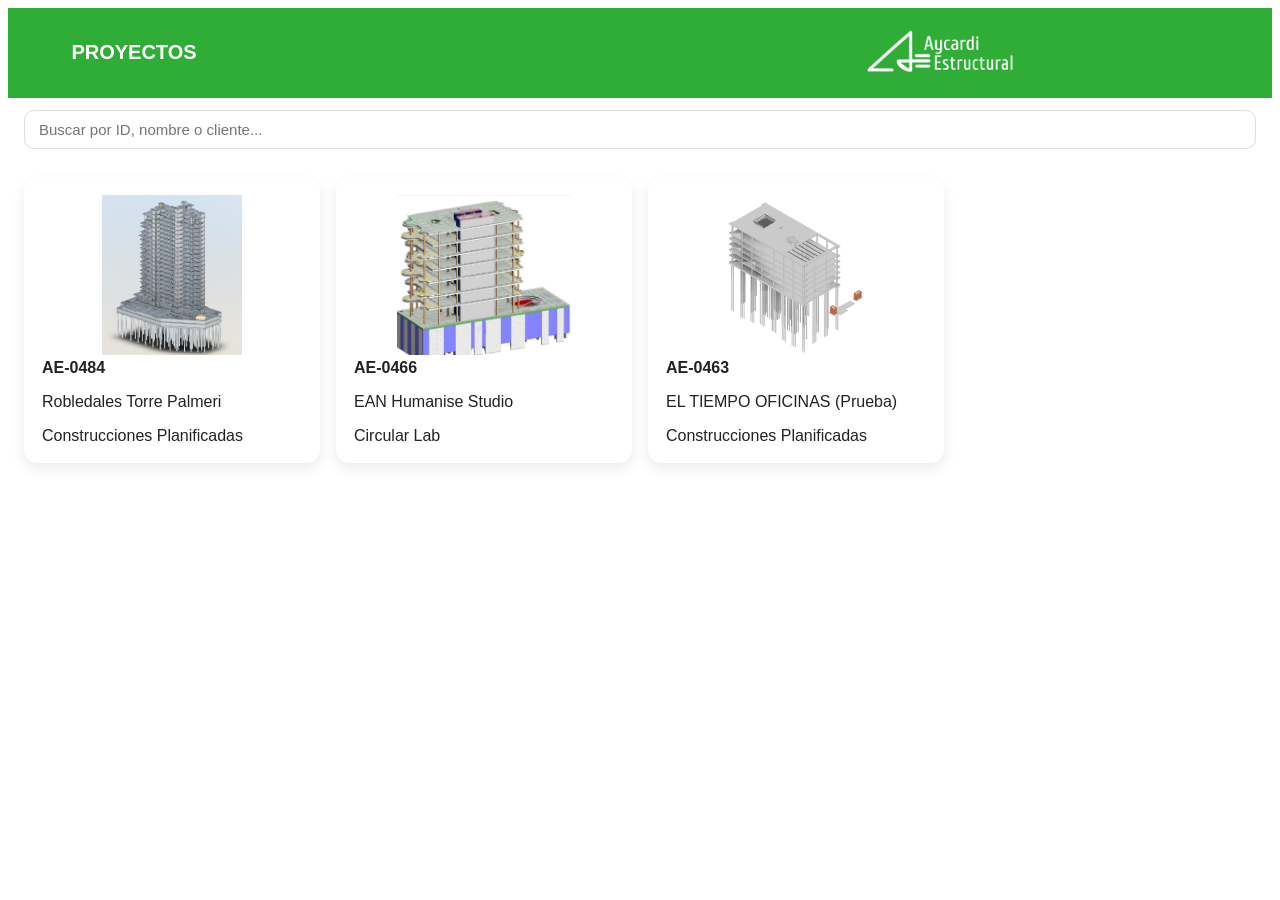
<file: index.html>
<!DOCTYPE html>
<html lang="es">
<head>
  <meta charset="UTF-8" />
  <meta name="viewport" content="width=device-width, initial-scale=1.0" />
  <title>Proyectos</title>
  <link rel="stylesheet" href="styles.css" />
</head>

<body class="home">

<!-- FRANJA SUPERIOR -->
<header class="header">

  <!-- Títulos -->
  <div class="header-center">
    <h1 id="tituloPagina">PROYECTOS</h1>
  </div>

  <!-- Logo -->
  <div class="header-right">
    <img src="assets/img/LogoB.png" class="logo">
  </div>
</header>

<div class="buscador-proyectos">
  <input
    type="search"
    id="buscador"
    placeholder="Buscar por ID, nombre o cliente..."
  />
</div>


<main class="proyectos-container" id="listaProyectos">
  <!-- Cards dinámicas -->
</main>

<script src="js/proyectos.js"></script>
</body>
</html>
</file>
<file: styles.css>
/* LISTA DE PROYECTOS */
.proyectos-container {
  padding: 24px;
  display: grid;
  grid-template-columns: repeat(auto-fit, minmax(280px, 1fr));
  gap: 16px;
  box-sizing: border-box;
}

.proyecto-card {
  background: white;
  border-radius: 14px;
  padding: 18px;
  overflow: hidden;
  text-decoration: none;
  color: #222;
  box-shadow: 0 6px 14px rgba(0,0,0,0.08);
  transition: transform 0.2s, box-shadow 0.2s;
}

.proyecto-card:hover {
  transform: translateY(-4px);
  box-shadow: 0 10px 20px rgba(0,0,0,0.12);
}

.proyecto-card h3 {
  margin: 0 0 6px;
  font-size: 16px;
}

.proyecto-card .cliente {
  font-size: 14px;
  color: #666;
}

.proyecto-card img {
    width: 100%;
    height: 160px;
    object-fit: contain;
}

.proyecto-card .ver {
  display: inline-block;
  margin-top: 10px;
  font-size: 13px;
  color: #30ad36;
  font-weight: bold;
}
/* FRANJA SUPERIOR */
.header {
  background: #30ad36;
  color: white;
  padding: 14px 16px;
  display: grid;
  grid-template-columns: 220px 1fr 220px;
  align-items: center;
  box-sizing: border-box;
}

.back {
  background: none;
  border: none;
  font-size: 26px;
  cursor: pointer;
  color: white;
}

.header-right {
  display: flex;
  justify-content: flex-end;
  align-items: center;
}

.header-center {
  text-align: center;
}

.header-center h1 {
  margin: 0;
  font-size: 20px;
}

.home .back {
    visibility: hidden;
}

.header-center h2 {
  margin: 0;
  font-size: 16px;
  font-weight: bold;
  opacity: 0.9;
}

.header-left {
  display: flex;
  gap: 8px;
}

.icon-btn {
  background: none;
  border: none;
  font-size: 20px;
  cursor: pointer;
  padding: 6px 8px;
  border-radius: 6px;
  transition: background 0.2s;
}

.icon-btn:hover {
  background: rgba(0,0,0,0.08);
}

.logo {
  width: 200px;             
  height: auto;         
  object-fit: contain;
}

body {
  font-family: "Segoe UI", Roboto, Helvetica, Arial, sans-serif;
}

.buscador-proyectos {
  padding: 12px 16px;
}

.buscador-proyectos input {
  width: 100%;
  padding: 10px 14px;
  border-radius: 10px;
  border: 1px solid #ddd;
  font-size: 15px;
  outline: none;
}

.buscador-proyectos input:focus {
  border-color: #30ad36;
}

#listaProyectos {
  display: grid;
  grid-template-columns: repeat(auto-fill, minmax(260px, 1fr));
  gap: 16px;
  padding: 16px;
}

#listaUnidades {
  max-width: 600px;
  margin: auto;
}

#listaUnidades .proyecto-card {
  text-align: center;
  font-size: 16px;
}

.subtitulo-unidades {
  text-align: center;
  font-size: 16px;
  font-weight: 600;
  margin: 16px 0 8px;
  color: #444;
}
</file>
